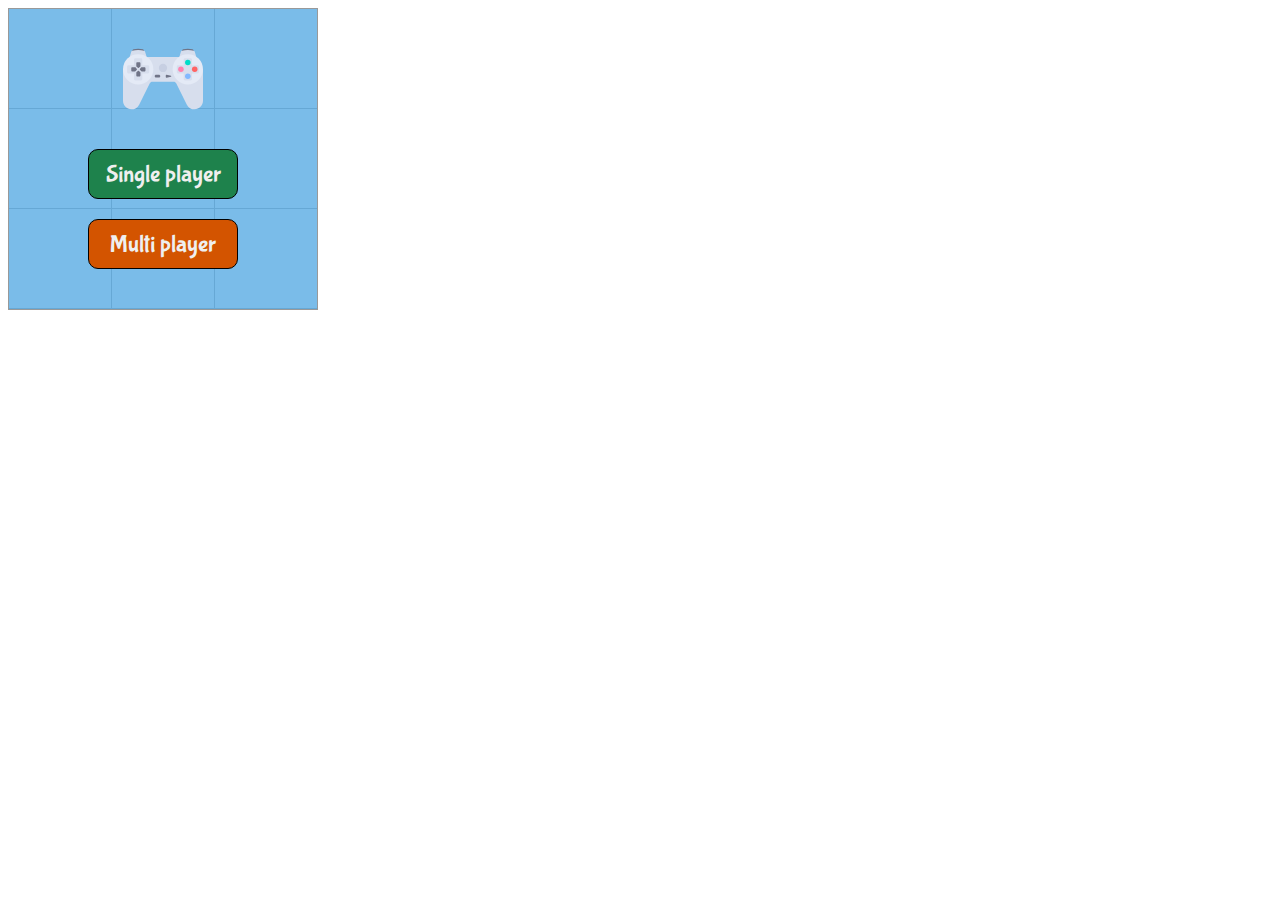
<file: index.html>
<html>
<head>
    <link href="https://fonts.googleapis.com/css?family=Indie+Flower" rel="stylesheet">
    <link href="https://fonts.googleapis.com/css?family=Bubblegum+Sans" rel="stylesheet">
    <link href="css/main.css" rel="stylesheet">

</head>
<body>
<div>
    <table id="tictactoe"></table>
    <div class="control-panel">
        <i class="icon-pause2" id="pausegame"></i>
        <i class="icon-redo2"></i>
    </div>

    <div id="start">
        <image src="images/1.svg" class="icon-image">
            <button id="single" class="selection">Single player</button>
            <button id="multi" class="selection">Multi player</button>
    </div>
    <div id="stop">
        <div id="gameover">
            <p class="over">Game Over</p>
            <p id="winner">Player 1 won the game</p>
            <div class="button-group">
                <button id="newgame" class="pausecontrols control-buttons"><i class="icon-play3"></i></button>
                <button id="exit" class="pausecontrols control-buttons"><i class="icon-arrow-left2"></i></button>
            </div>
        </div>
        <div id="paused">
            <p class="over">Paused</p>
            <div class="button-group">
                <button id="resumegame" class="pausecontrols control-buttons"><i class="icon-play3"></i> Resume</button>
                <button id="exit" class="pausecontrols control-buttons"><i class="icon-arrow-left2"></i> Exit</button>
            </div>
        </div>
    </div>
</div>

</body>
<script src="js/jquery.js"></script>
<script src="js/constants/index.js"></script>
<script src="js/life-cycle/gameconfig.js"></script>
<script src="js/life-cycle/builder.js"></script>
<script src="js/life-cycle/life-cycle.js"></script>
<script src="js/events/events.js"></script>

</html>
</file>
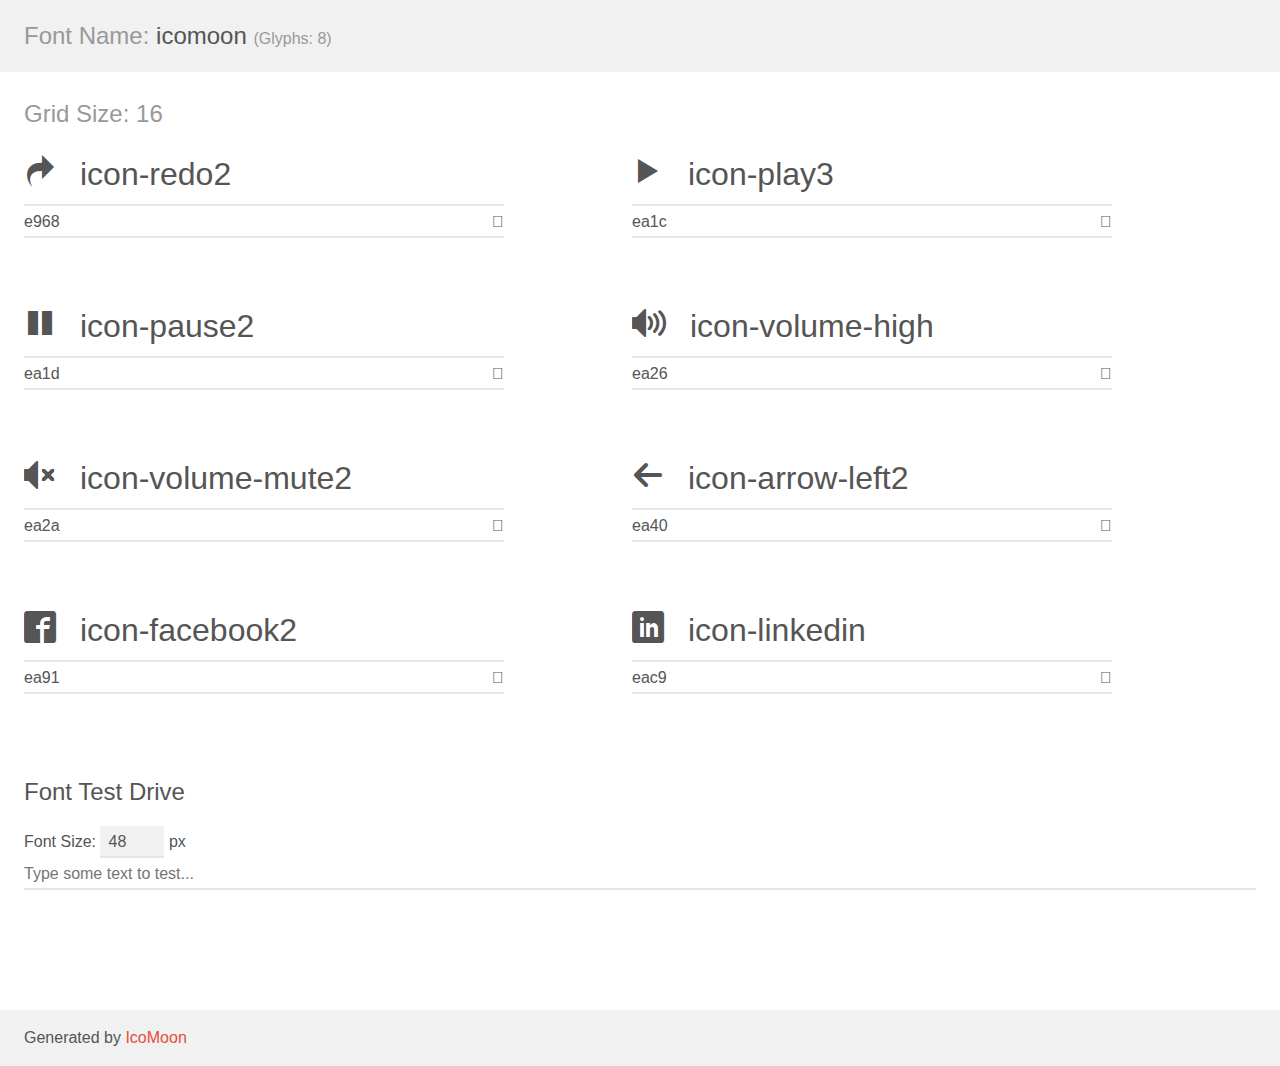
<file: fonts/icomoon/demo.html>
<!doctype html>
<html>
<head>
    <meta charset="utf-8">
    <title>IcoMoon Demo</title>
    <meta name="description" content="An Icon Font Generated By IcoMoon.io">
    <meta name="viewport" content="width=device-width, initial-scale=1">
    <link rel="stylesheet" href="demo-files/demo.css">
    <link rel="stylesheet" href="style.css"></head>
<body>
    <div class="bgc1 clearfix">
        <h1 class="mhmm mvm"><span class="fgc1">Font Name:</span> icomoon <small class="fgc1">(Glyphs:&nbsp;8)</small></h1>
    </div>
    <div class="clearfix mhl ptl">
        <h1 class="mvm mtn fgc1">Grid Size: 16</h1>
        <div class="glyph fs1">
            <div class="clearfix bshadow0 pbs">
                <span class="icon-redo2">
                
                </span>
                <span class="mls"> icon-redo2</span>
            </div>
            <fieldset class="fs0 size1of1 clearfix hidden-false">
                <input type="text" readonly value="e968" class="unit size1of2" />
                <input type="text" maxlength="1" readonly value="&#xe968;" class="unitRight size1of2 talign-right" />
            </fieldset>
            <div class="fs0 bshadow0 clearfix hidden-true">
                <span class="unit pvs fgc1">liga: </span>
                <input type="text" readonly value="redo2, right" class="liga unitRight" />
            </div>
        </div>
        <div class="glyph fs1">
            <div class="clearfix bshadow0 pbs">
                <span class="icon-play3">
                
                </span>
                <span class="mls"> icon-play3</span>
            </div>
            <fieldset class="fs0 size1of1 clearfix hidden-false">
                <input type="text" readonly value="ea1c" class="unit size1of2" />
                <input type="text" maxlength="1" readonly value="&#xea1c;" class="unitRight size1of2 talign-right" />
            </fieldset>
            <div class="fs0 bshadow0 clearfix hidden-true">
                <span class="unit pvs fgc1">liga: </span>
                <input type="text" readonly value="play3, player8" class="liga unitRight" />
            </div>
        </div>
        <div class="glyph fs1">
            <div class="clearfix bshadow0 pbs">
                <span class="icon-pause2">
                
                </span>
                <span class="mls"> icon-pause2</span>
            </div>
            <fieldset class="fs0 size1of1 clearfix hidden-false">
                <input type="text" readonly value="ea1d" class="unit size1of2" />
                <input type="text" maxlength="1" readonly value="&#xea1d;" class="unitRight size1of2 talign-right" />
            </fieldset>
            <div class="fs0 bshadow0 clearfix hidden-true">
                <span class="unit pvs fgc1">liga: </span>
                <input type="text" readonly value="pause2, player9" class="liga unitRight" />
            </div>
        </div>
        <div class="glyph fs1">
            <div class="clearfix bshadow0 pbs">
                <span class="icon-volume-high">
                
                </span>
                <span class="mls"> icon-volume-high</span>
            </div>
            <fieldset class="fs0 size1of1 clearfix hidden-false">
                <input type="text" readonly value="ea26" class="unit size1of2" />
                <input type="text" maxlength="1" readonly value="&#xea26;" class="unitRight size1of2 talign-right" />
            </fieldset>
            <div class="fs0 bshadow0 clearfix hidden-true">
                <span class="unit pvs fgc1">liga: </span>
                <input type="text" readonly value="volume-high, volume" class="liga unitRight" />
            </div>
        </div>
        <div class="glyph fs1">
            <div class="clearfix bshadow0 pbs">
                <span class="icon-volume-mute2">
                
                </span>
                <span class="mls"> icon-volume-mute2</span>
            </div>
            <fieldset class="fs0 size1of1 clearfix hidden-false">
                <input type="text" readonly value="ea2a" class="unit size1of2" />
                <input type="text" maxlength="1" readonly value="&#xea2a;" class="unitRight size1of2 talign-right" />
            </fieldset>
            <div class="fs0 bshadow0 clearfix hidden-true">
                <span class="unit pvs fgc1">liga: </span>
                <input type="text" readonly value="volume-mute2, volume5" class="liga unitRight" />
            </div>
        </div>
        <div class="glyph fs1">
            <div class="clearfix bshadow0 pbs">
                <span class="icon-arrow-left2">
                
                </span>
                <span class="mls"> icon-arrow-left2</span>
            </div>
            <fieldset class="fs0 size1of1 clearfix hidden-false">
                <input type="text" readonly value="ea40" class="unit size1of2" />
                <input type="text" maxlength="1" readonly value="&#xea40;" class="unitRight size1of2 talign-right" />
            </fieldset>
            <div class="fs0 bshadow0 clearfix hidden-true">
                <span class="unit pvs fgc1">liga: </span>
                <input type="text" readonly value="arrow-left2, left4" class="liga unitRight" />
            </div>
        </div>
        <div class="glyph fs1">
            <div class="clearfix bshadow0 pbs">
                <span class="icon-facebook2">
                
                </span>
                <span class="mls"> icon-facebook2</span>
            </div>
            <fieldset class="fs0 size1of1 clearfix hidden-false">
                <input type="text" readonly value="ea91" class="unit size1of2" />
                <input type="text" maxlength="1" readonly value="&#xea91;" class="unitRight size1of2 talign-right" />
            </fieldset>
            <div class="fs0 bshadow0 clearfix hidden-true">
                <span class="unit pvs fgc1">liga: </span>
                <input type="text" readonly value="facebook2, brand11" class="liga unitRight" />
            </div>
        </div>
        <div class="glyph fs1">
            <div class="clearfix bshadow0 pbs">
                <span class="icon-linkedin">
                
                </span>
                <span class="mls"> icon-linkedin</span>
            </div>
            <fieldset class="fs0 size1of1 clearfix hidden-false">
                <input type="text" readonly value="eac9" class="unit size1of2" />
                <input type="text" maxlength="1" readonly value="&#xeac9;" class="unitRight size1of2 talign-right" />
            </fieldset>
            <div class="fs0 bshadow0 clearfix hidden-true">
                <span class="unit pvs fgc1">liga: </span>
                <input type="text" readonly value="linkedin, brand64" class="liga unitRight" />
            </div>
        </div>
    </div>

    <!--[if gt IE 8]><!-->
    <div class="mhl clearfix mbl">
        <h1>Font Test Drive</h1>
        <label>
            Font Size: <input id="fontSize" type="number" class="textbox0 mbm"
            min="8" value="48" />
            px
        </label>
        <input id="testText" type="text" class="phl size1of1 mvl"
        placeholder="Type some text to test..." value=""/>
        <div id="testDrive" class="icon-">&nbsp;
        </div>
    </div>
    <!--<![endif]-->
    <div class="bgc1 clearfix">
        <p class="mhl">Generated by <a href="https://icomoon.io/app">IcoMoon</a></p>
    </div>

    <script src="demo-files/demo.js"></script>
</body>
</html>
</file>
<file: css/main.css>
#tictactoe {
    border-collapse: collapse;
}

#tictactoe td {
    font-family: 'Indie Flower', cursive;
    width: 100px;
    height: 100px;
    border: 1px solid #999;
    text-align: center;
    font-size: 450%;
    cursor: pointer;
    background: #fff;
}

#tictactoe td:hover {
    box-shadow: 0px 0 5px rgba(34, 167, 240, 1.5);
    transition: all .2s ease;
}

.player1 {
    color: rgb(89, 171, 227);
}

.player1:after {
    content: "X";
}

.player2 {
    color: rgb(231, 76, 60);
}

.player2:after {
    content: "O";
}

#start {
    width: 308px;
    height: 300px;
    border: 1px solid #999;
    position: absolute;
    margin-top: -301px;
    background: rgba(89, 171, 227, .8);
}

#stop {
    width: 308px;
    height: 325px;
    border: 1px solid #999;
    position: absolute;
    margin-top: -325px;
    background: rgba(34, 49, 63, .8);
    font-family: 'Bubblegum Sans', cursive;
    display: none;
}

.over {
    color: #fff;
    text-align: center;
    font-size: 40px;
}

.pausecontrols {

}

.selection {
    display: block;
    margin: 0 auto;
    outline: none;
    width: 150px;
    height: 50px;
    margin-top: 20px;
    font-family: 'Bubblegum Sans', cursive;
    border: 0;
    border-radius: 10px;
    color: #efefef;
    font-size: 24px;
    cursor: pointer;
    border: 1px solid #000;
}

#single {
    background: #1E824C
}

#multi {
    background: #D35400
}

.icon-image {
    display: block;
    margin: 0 auto;
    width: 80px;
    height: 100px;
    margin-top: 20px;
}

@font-face {
    font-family: 'icomoon';
    src: url('../fonts/icomoon.eot?n53nz7');
    src: url('../fonts/icomoon.eot?n53nz7#iefix') format('embedded-opentype'),
    url('../fonts/icomoon.ttf?n53nz7') format('truetype'),
    url('../fonts/icomoon.woff?n53nz7') format('woff'),
    url('../fonts/icomoon.svg?n53nz7#icomoon') format('svg');
    font-weight: normal;
    font-style: normal;
}

[class^="icon-"], [class*=" icon-"] {
    /* use !important to prevent issues with browser extensions that change fonts */
    font-family: 'icomoon' !important;
    speak: none;
    font-style: normal;
    font-weight: normal;
    font-variant: normal;
    text-transform: none;
    line-height: 1;

    /* Better Font Rendering =========== */
    -webkit-font-smoothing: antialiased;
    -moz-osx-font-smoothing: grayscale;
}

.icon-redo2:before {
    content: "\e968";
}

.icon-play3:before {
    content: "\ea1c";
}

.icon-pause2:before {
    content: "\ea1d";
}

.icon-volume-high:before {
    content: "\ea26";
}

.icon-volume-mute2:before {
    content: "\ea2a";
}

.icon-arrow-left2:before {
    content: "\ea40";
}

.icon-facebook2:before {
    content: "\ea91";
}

.icon-linkedin:before {
    content: "\eac9";
}

.control-panel {
    position: absolute;
    /* right: 0; */
    margin-left: 250px;
    margin-top: -300px;
    font-size: 20px;
    font-style: italic;
    border: 1px solid #e2e2e2;
    padding-bottom: 10px;
    background: rgba(244, 179, 80, 0.8);
    color: #636262;
    border: 1px solid #b1b1b1;
    z-index: -1;
}

.control-panel i {
    display: block;
    padding: 15px 15px 0px 15px;
    cursor: pointer;
}

.control-panel i:hover {
    color: #fff;
}

#winner {
    text-align: center;
    color: #daad21;
}

.control-buttons {
    border: 1px solid #000;
    display: inline-block;
    vertical-align: middle;
    width: 50px;
    height: 50px;
    margin: auto;
    color: #fff;
    font-size: 35px;
    border-radius: 10px;
    outline: none;
    cursor: pointer;
}

#newgame {
    background: #00B16A;
}

#exit {
    background: #F39C12;
    margin-left: 60px;
}

.button-group {
    width: 165px;
    margin: 0 auto;
    margin-top: 65px;
}
#gameover{
  margin-top: 75px;
  display: none;
}
#paused{
}
</file>
<file: fonts/icomoon/demo-files/demo.css>
body {
  padding: 0;
  margin: 0;
  font-family: sans-serif;
  font-size: 1em;
  line-height: 1.5;
  color: #555;
  background: #fff;
}
h1 {
  font-size: 1.5em;
  font-weight: normal;
}
small {
  font-size: .66666667em;
}
a {
  color: #e74c3c;
  text-decoration: none;
}
a:hover, a:focus {
  box-shadow: 0 1px #e74c3c;
}
.bshadow0, input {
  box-shadow: inset 0 -2px #e7e7e7;
}
input:hover {
  box-shadow: inset 0 -2px #ccc;
}
input, fieldset {
  font-family: sans-serif;
  font-size: 1em;
  margin: 0;
  padding: 0;
  border: 0;
}
input {
  color: inherit;
  line-height: 1.5;
  height: 1.5em;
  padding: .25em 0;
}
input:focus {
  outline: none;
  box-shadow: inset 0 -2px #449fdb;
}
.glyph {
  font-size: 16px;
  width: 15em;
  padding-bottom: 1em;
  margin-right: 4em;
  margin-bottom: 1em;
  float: left;
  overflow: hidden;
}
.liga {
  width: 80%;
  width: calc(100% - 2.5em);
}
.talign-right {
  text-align: right;
}
.talign-center {
  text-align: center;
}
.bgc1 {
  background: #f1f1f1;
}
.fgc1 {
  color: #999;
}
.fgc0 {
  color: #000;
}
p {
  margin-top: 1em;
  margin-bottom: 1em;
}
.mvm {
  margin-top: .75em;
  margin-bottom: .75em;
}
.mtn {
  margin-top: 0;
}
.mtl, .mal {
  margin-top: 1.5em;
}
.mbl, .mal {
  margin-bottom: 1.5em;
}
.mal, .mhl {
  margin-left: 1.5em;
  margin-right: 1.5em;
}
.mhmm {
  margin-left: 1em;
  margin-right: 1em;
}
.mls {
  margin-left: .25em;
}
.ptl {
  padding-top: 1.5em;
}
.pbs, .pvs {
  padding-bottom: .25em;
}
.pvs, .pts {
  padding-top: .25em;
}
.unit {
  float: left;
}
.unitRight {
  float: right;
}
.size1of2 {
  width: 50%;
}
.size1of1 {
  width: 100%;
}
.clearfix:before, .clearfix:after {
  content: " ";
  display: table;
}
.clearfix:after {
  clear: both;
}
.hidden-true {
  display: none;
}
.textbox0 {
  width: 3em;
  background: #f1f1f1;
  padding: .25em .5em;
  line-height: 1.5;
  height: 1.5em;
}
#testDrive {
  display: block;
  padding-top: 24px;
  line-height: 1.5;
}
.fs0 {
  font-size: 16px;
}
.fs1 {
  font-size: 32px;
}
</file>
<file: fonts/icomoon/style.css>
@font-face {
  font-family: 'icomoon';
  src:  url('fonts/icomoon.eot?n53nz7');
  src:  url('fonts/icomoon.eot?n53nz7#iefix') format('embedded-opentype'),
    url('fonts/icomoon.ttf?n53nz7') format('truetype'),
    url('fonts/icomoon.woff?n53nz7') format('woff'),
    url('fonts/icomoon.svg?n53nz7#icomoon') format('svg');
  font-weight: normal;
  font-style: normal;
}

[class^="icon-"], [class*=" icon-"] {
  /* use !important to prevent issues with browser extensions that change fonts */
  font-family: 'icomoon' !important;
  speak: none;
  font-style: normal;
  font-weight: normal;
  font-variant: normal;
  text-transform: none;
  line-height: 1;

  /* Better Font Rendering =========== */
  -webkit-font-smoothing: antialiased;
  -moz-osx-font-smoothing: grayscale;
}

.icon-redo2:before {
  content: "\e968";
}
.icon-play3:before {
  content: "\ea1c";
}
.icon-pause2:before {
  content: "\ea1d";
}
.icon-volume-high:before {
  content: "\ea26";
}
.icon-volume-mute2:before {
  content: "\ea2a";
}
.icon-arrow-left2:before {
  content: "\ea40";
}
.icon-facebook2:before {
  content: "\ea91";
}
.icon-linkedin:before {
  content: "\eac9";
}
</file>
